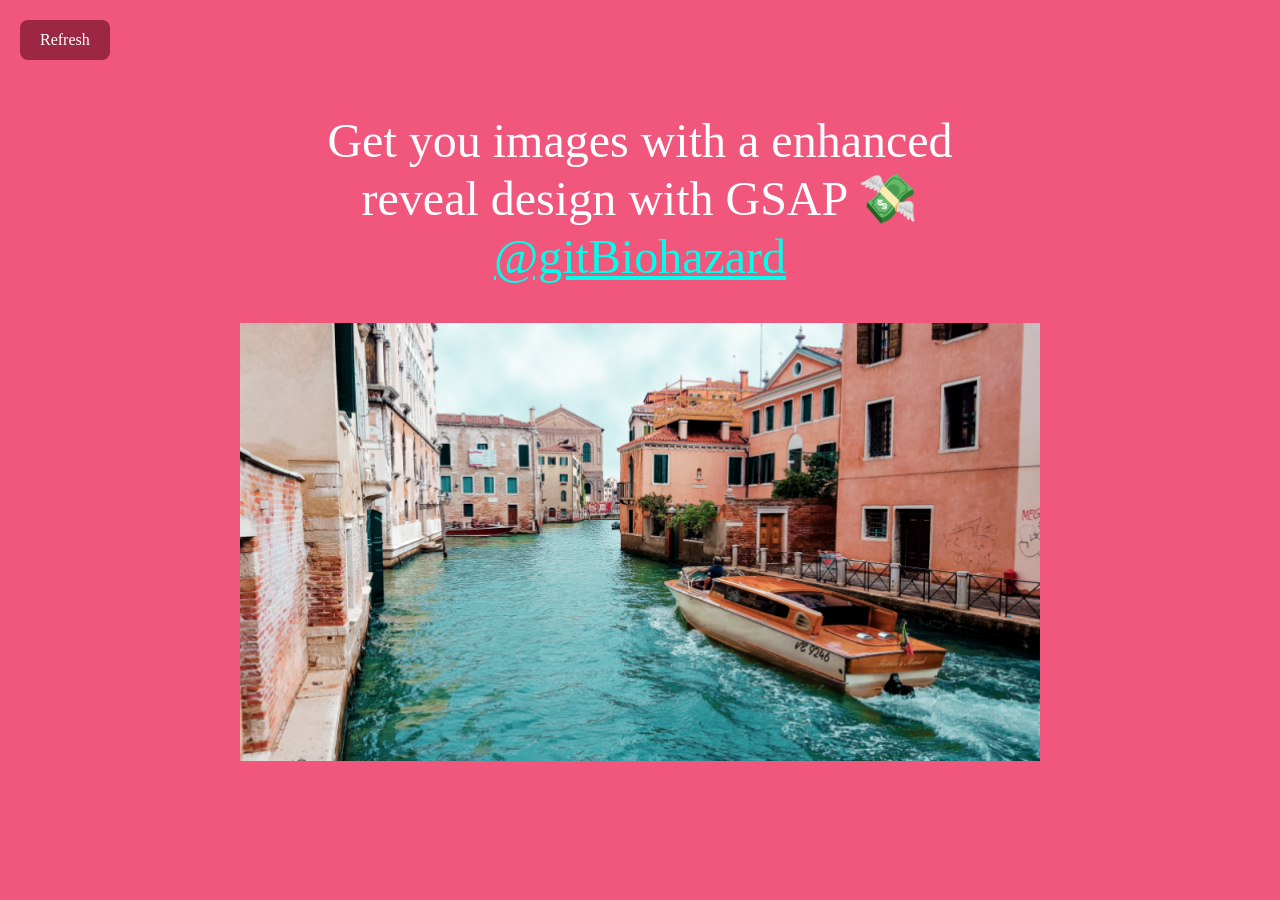
<file: main.html>
<!-- standard-website-template
@author Luiz Felipe Pedrosa Cavalcante
gitHub - @gitBiohazard
sources:
    Greensock
    Bootstrap v5
    html5shiv.js
    Fontawesome
-->

<!DOCTYPE html>
<html lang="pt-br">

<head>
    <meta charset="UTF-8">
    <meta http-equiv="X-UA-Compatible" content="IE=edge">
    <meta name="viewport" content="width=device-width, initial-scale=1.0">
    <!--[if lt IE 9]>
			<script src="js/html5shiv.js"></script>
		<![endif]-->

    <!-- CSS -->
    <link 
        rel="stylesheet" 
        href="https://cdnjs.cloudflare.com/ajax/libs/font-awesome/6.0.0-beta2/css/all.min.css"
        integrity="sha512-YWzhKL2whUzgiheMoBFwW8CKV4qpHQAEuvilg9FAn5VJUDwKZZxkJNuGM4XkWuk94WCrrwslk8yWNGmY1EduTA=="
        crossorigin="anonymous" 
        referrerpolicy="no-referrer"
    />
    <link rel="stylesheet" href="css/bootstrap.min.css">
    <link rel="stylesheet" href="main.css">
    <title></title>
</head>

<body>
    <div class="home">
        <button class="home__button" onclick="new Reveal('.home__section__figure')">Refresh</button>
        <h1 class="home__title">Get you images with a enhanced reveal design with GSAP 💸 <br> <a href="https://github.com/gitBiohazard">@gitBiohazard</a></h1>
        <div class="home__section">
            <figure class="home__section__figure">
                <img src="main.png" alt="Veneza" class="home__section__figure__img">
            </figure>
        </div>
    </div>
    <!-- JavaScript -->
    <script src="https://cdnjs.cloudflare.com/ajax/libs/gsap/3.9.1/gsap.min.js"></script>
    <script src="js/bootstrap.bundle.min.js"></script>
    <script src="main.js"></script>
</body>

</html>
</file>
<file: main.css>
/* 
 * standard-website-template
 * @author Luiz Felipe Pedrosa Cavalcante
 * gitHub - @gitBiohazard
 * sources:
 *     Greensock
 *     Bootstrap v5
 *     html5shiv.js
 *     Fontawesome 
 *     
*/


 /* Extra small devices (portrait phones, less than 576px) */
 @media (max-width: 575.98px) {

}

/* Small devices (landscape phones, 576px and up) */
@media (min-width: 576px) and (max-width: 767.98px) {
		
}

/* Medium devices (tablets, 768px and up) */
@media (min-width: 768px) and (max-width: 991.98px) {
		
}

/* Large devices (desktops, 992px and up) */
@media (min-width: 992px) and (max-width: 1199.98px) {
		
}

/* Extra large devices (large desktops, 1200px and up) */
@media (min-width: 1200px) {

}

body {
    background: rgba(240, 75, 116, 0.933);
}

.home {
    width: 100vw;
    height: 100vh;
    display: flex;
    flex-wrap: wrap;
    justify-content: center;
    align-content: center;
    position: relative;
}

.home__title {
    width: 50%;
    margin-bottom: 3%;
    text-align: center;
    font-family: Georgia, 'Times New Roman', Times, serif;
    font-size: 3em;
    color: white;
}

.home__title a {
    color: #00ffea;
    transition: .4s;
}

.home__title a:hover {
    color: #00eeff;
}

.home__section__figure {
    overflow: hidden;
}

.home__button {
    padding: 8px 20px;
    border-radius: 8px;
    border: none;
    font-family: Georgia, 'Times New Roman', Times, serif;
    background: rgba(151, 36, 65, 0.933);
    color: white;
    position: absolute;
    transition: .4s;
    top: 20px;
    left: 20px;
}

.home__button:hover {
    background: black;
}
</file>
